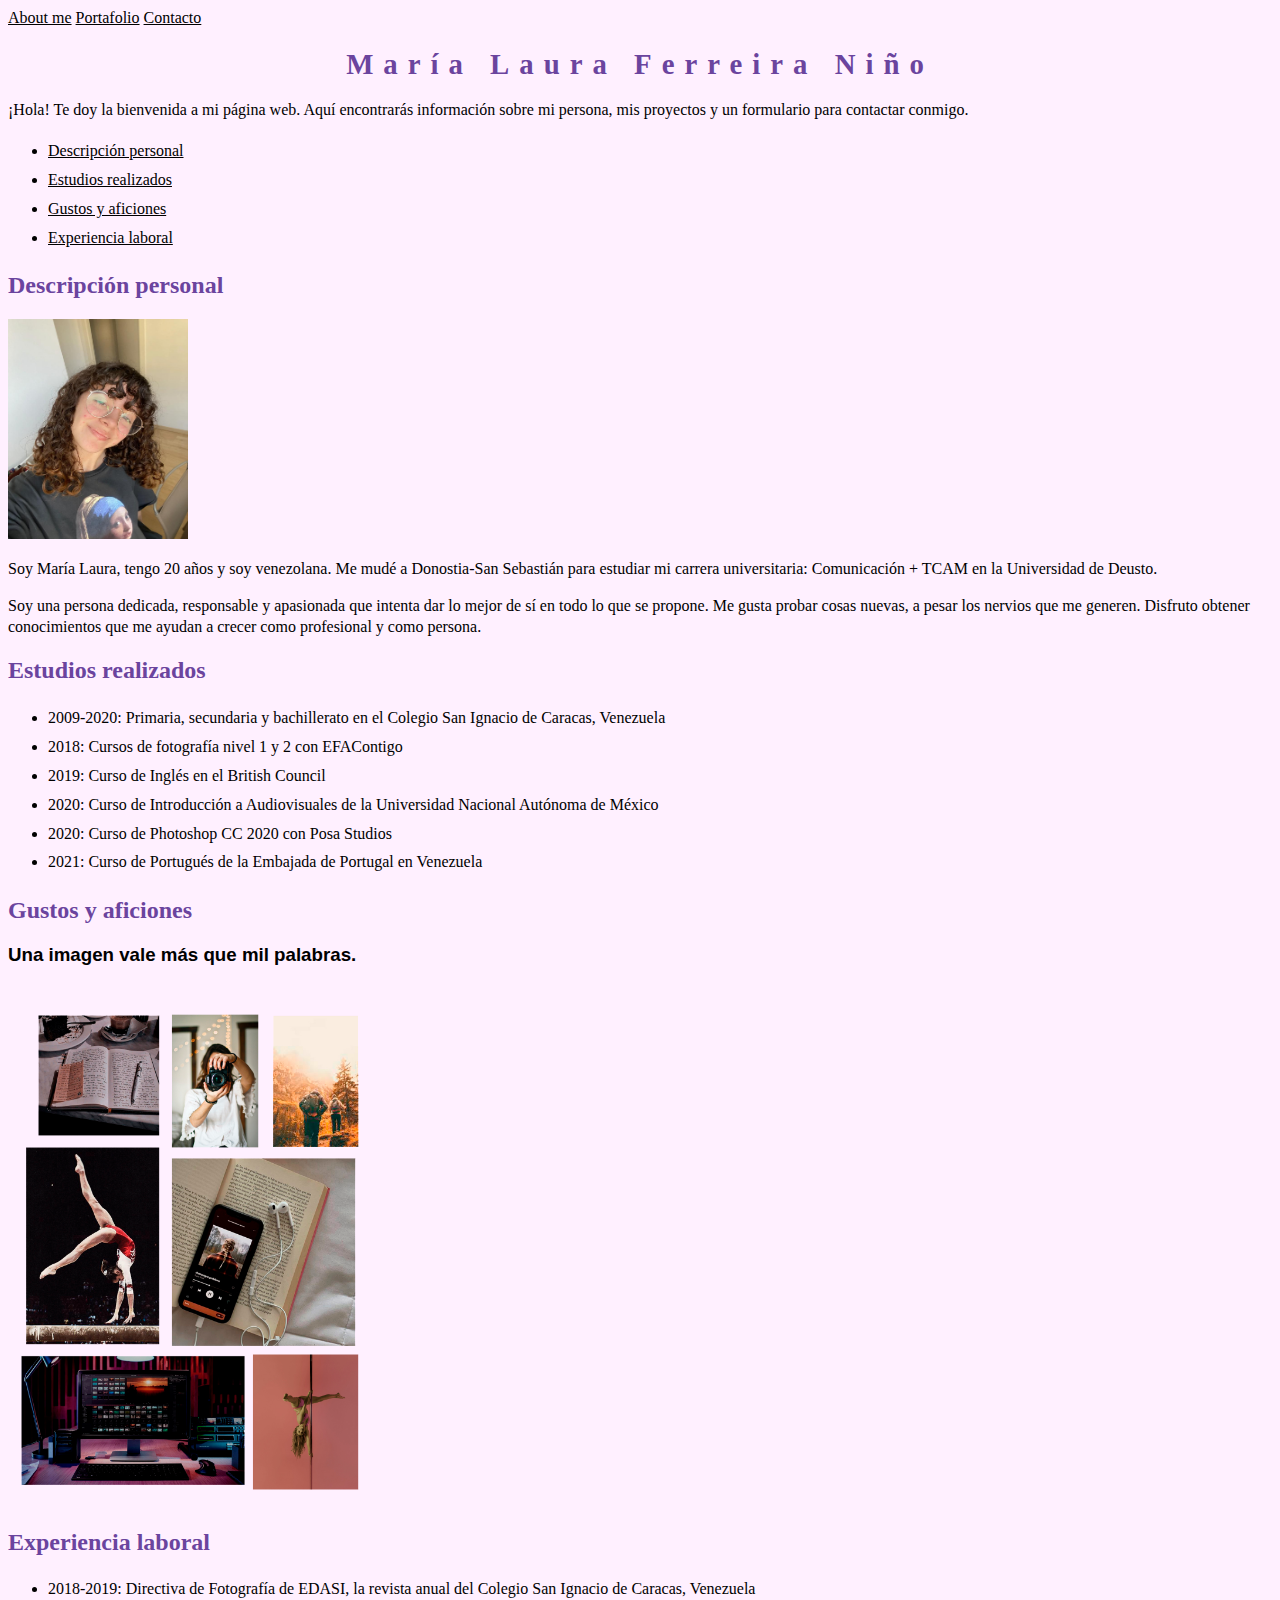
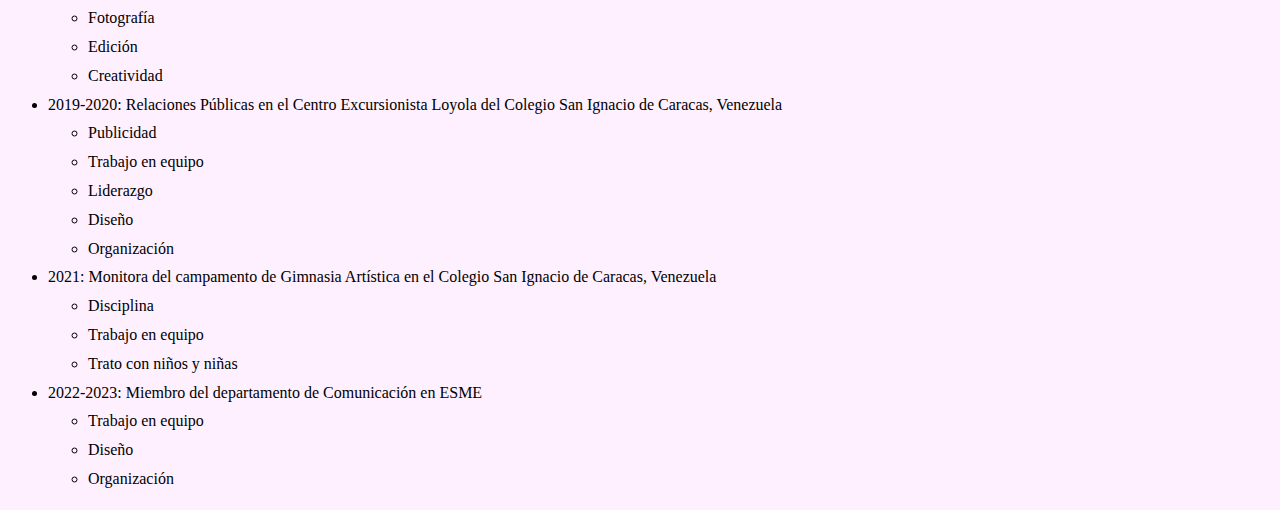
<file: Index.html>
<!DOCTYPE html>
<html lang="en">
	<head>
		<title>María Laura Ferreira Niño</title>
		<meta charset="UTF-8">
		<link rel="icon" href="smily.ico">
		<link rel="stylesheet" href="styles.css">
	</head>
	<body>
		<header>
			<nav>
				<a href="Index.html">About me</a>
				<a href="Portafolio.html">Portafolio</a>
				<a href="Contacto.html">Contacto</a>
			</nav>
		</header>
		<main>
			<h1>María Laura Ferreira Niño</h1>
			<p>¡Hola! Te doy la bienvenida a mi página web. Aquí encontrarás información sobre mi persona, mis proyectos y un formulario para contactar conmigo.</p>
		</main>
		<ul>
			<li><a href="#descripcion">Descripción personal</a></li>
			<li><a href="#estudios">Estudios realizados</a></li>
			<li><a href="#aficiones">Gustos y aficiones</a></li>
			<li><a href="#experiencia">Experiencia laboral</a></li>
		</ul>
		<div>
			<h2 id="descripcion">Descripción personal</h2>
				<img id="fotoML" src="maga.jpeg" alt="Imagen de Maria Laura">
				<p>Soy María Laura, tengo 20 años y soy venezolana. Me mudé a Donostia-San Sebastián para estudiar mi carrera universitaria: Comunicación + TCAM en la Universidad de Deusto.</p>
				<p>Soy una persona dedicada, responsable y apasionada que intenta dar lo mejor de sí en todo lo que se propone. Me gusta probar cosas nuevas, a pesar los nervios que me generen. Disfruto obtener conocimientos que me ayudan a crecer como profesional y como persona.</p> 
		</div>
		<div>
			<h2 id="estudios">Estudios realizados</h2>
				<ul>
					<li>2009-2020: Primaria, secundaria y bachillerato en el Colegio San Ignacio de Caracas, Venezuela</li>
					<li>2018: Cursos de fotografía nivel 1 y 2 con EFAContigo</li>
					<li>2019: Curso de Inglés en el British Council</li>
					<li>2020: Curso de Introducción a Audiovisuales de la Universidad Nacional Autónoma de México</li>
					<li>2020: Curso de Photoshop CC 2020 con Posa Studios</li>
					<li>2021: Curso de Portugués de la Embajada de Portugal en Venezuela</li>
				</ul>
		</div>
		<div>
			<h2 id="aficiones">Gustos y aficiones</h2>
			<h3>Una imagen vale más que mil palabras.</h3>
			<img id="fotogustos" src="Gustos.png" alt="Gustos y aficiones">
		</div>
		<div>
			<h2 id="experiencia">Experiencia laboral</h2>
				<ul>
					<li>2018-2019: Directiva de Fotografía de EDASI, la revista anual del Colegio San Ignacio de Caracas, Venezuela
						<ul>
							<li>Fotografía</li>
							<li>Edición</li>
							<li>Creatividad</li>
						</ul></li>
					<li>2019-2020: Relaciones Públicas en el Centro Excursionista Loyola del Colegio San Ignacio de Caracas, Venezuela
						<ul>
							<li>Publicidad</li>
							<li>Trabajo en equipo</li>
							<li>Liderazgo</li>
							<li>Diseño</li>
							<li>Organización</li>
						</ul></li>
					<li>2021: Monitora del campamento de Gimnasia Artística en el Colegio San Ignacio de Caracas, Venezuela
						<ul>
							<li>Disciplina</li>
							<li>Trabajo en equipo</li>
							<li>Trato con niños y niñas</li>
						</ul></li>
					<li>2022-2023: Miembro del departamento de Comunicación en ESME
						<ul>
							<li>Trabajo en equipo</li>
							<li>Diseño</li>
							<li>Organización</li>
						</ul></li>
				</ul>
		</div>
	</body>
</html>
</file>
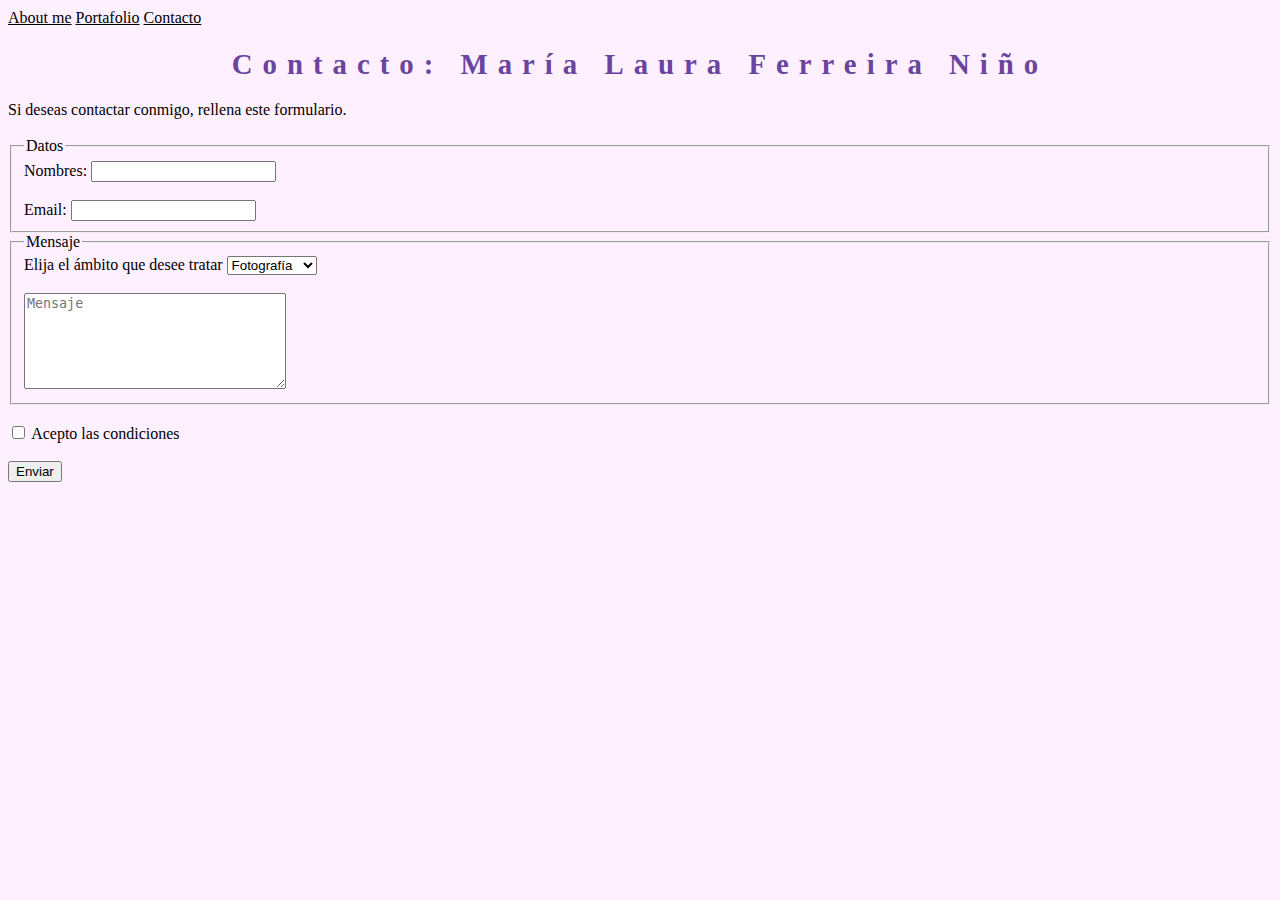
<file: Contacto.html>
<!DOCTYPE html>
<html lang="en">
	<head>
		<title>Contacto: María Laura Ferreira Niño</title>
		<link rel="icon" href="smily.ico">
		<meta charset="UTF-8">
		<link rel="stylesheet" href="styles.css">
	</head>
	<body>
		<nav>
			<a href="Index.html">About me</a>
			<a href="Portafolio.html">Portafolio</a>
			<a href="Contacto.html">Contacto</a>
		</nav>
		<main>
			<h1>Contacto: María Laura Ferreira Niño</h1>
			<p>Si deseas contactar conmigo, rellena este formulario.</p>
		</main>
		 <form action="action.php" method="get">
      <fieldset>
        <legend>Datos</legend>
        <label for="id-nombre">Nombres: </label>
        <input type="text" name="nombres" id="id-nombre">
        <br><br>
        <label for="id-email">Email: </label>
        <input type="email" name="email" id="id-email">
      </fieldset>
      <fieldset>
        <legend>Mensaje</legend>
        <label for="id-motivo">Elija el ámbito que desee tratar</label>
        <select id="id-motivo" name="Elija el ámbito que desee tratar">
          <option selected>Fotografía</option>
          <option>Escritura</option>
          <option>Sugerencia</option>
        </select>
        <br><br>
        <textarea name="mensaje" rows="6" cols="30" placeholder="Mensaje"></textarea>
      </fieldset>
      <br>
      <input type="checkbox" name="condiciones" id="id-condiciones" value="1">
      <label for="id-condiciones">Acepto las condiciones</label>
      <br><br>
      <input type="submit" name="enviar" value="Enviar">
    </form>
	</body>
</html>
</file>
<file: styles.css>
body {
  background-color: #fff0ff;
}

h1 {
  font-size: 180%;
  font-family: Lucida Console;
  letter-spacing: 10px;
  text-align: center;
color: #6B449E;
}

h2{
  color: #6B449E;
  font-family: Lucida Console;
  }
h3{
  color: black;
  color: black;
  font-family: Arial;
  }
 p {
	 font-family: Verdana;
	 line-height: 1.3;
 }
li {
	font-family: Verdana;
	line-height: 1.8;
}
nav {
	font-family: Verdana;
	line-height: 1.3;
}
a { 
  color: black; 
}
#fotoML{
	width: 180px;
	height: 220px;
}
#fotogustos{
	width: 380px;
	height: 520px;
}
#revista{
	width: 180px;
	height: 220px;
}
#fotografias{
	width: 620px;
	height: 360px;
}
</file>
